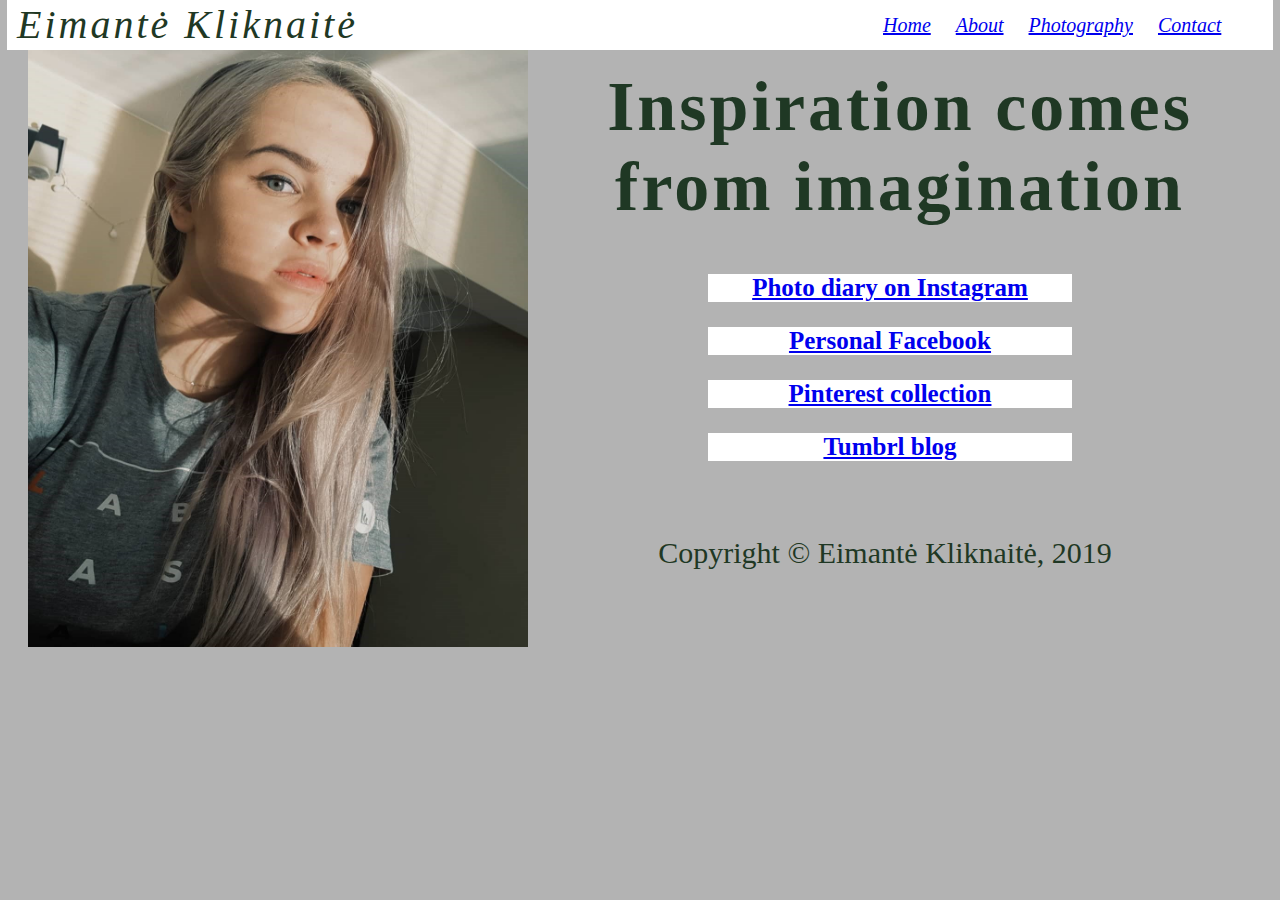
<file: index.html>
<!DOCTYPE html>
<html>
  <head>
    <title>Eimantė Kliknaitė</title>
	<link rel="stylesheet" href="style.css">
  </head>
<body>
<div id="container"> 
	<header>
	        <nav>
			<ul>
				<li><a href="index.html">Home</a></li>
				<li><a href="about.html">About</a></li>
				<li><a href="photography.html">Photography</a></li>
				<li><a href="contact.html">Contact</a></li>
            </ul>
		</nav>
		<div id="logo">
		     Eimantė Kliknaitė
		    </div>
	</header>
	</div>
	<main>
	        <div id="main-top-right">
	             <img alt="eimante" class="home-pic" src="eimante.jpg">
			</div>
			<div id="main-top-right">
			     <h1>Inspiration comes from imagination</h1>
				 
		<div id="main">
			<div id="col1">
				<h3><a href="https://www.instagram.com/eimantell/">Photo diary on Instagram</a></h3>
			</div>
			<div id="col2">
				<h3><a href="https://www.facebook.com/eimante.kliknaite.9?ref=bookmarks">Personal Facebook</a></h3>
			</div>
			<div id="col3">
				<h3><a href="https://www.pinterest.com/eimantk/">Pinterest collection</a></h3>
			</div>
			<div id="col4">
				<h3><a href="https://www.tumblr.com/blog/eimantell">Tumbrl blog</a></h3>
			</div>
		</div>
	</main>
	<footer>
		Copyright © Eimantė Kliknaitė, 2019
	</footer>

</body>
</html>
</file>
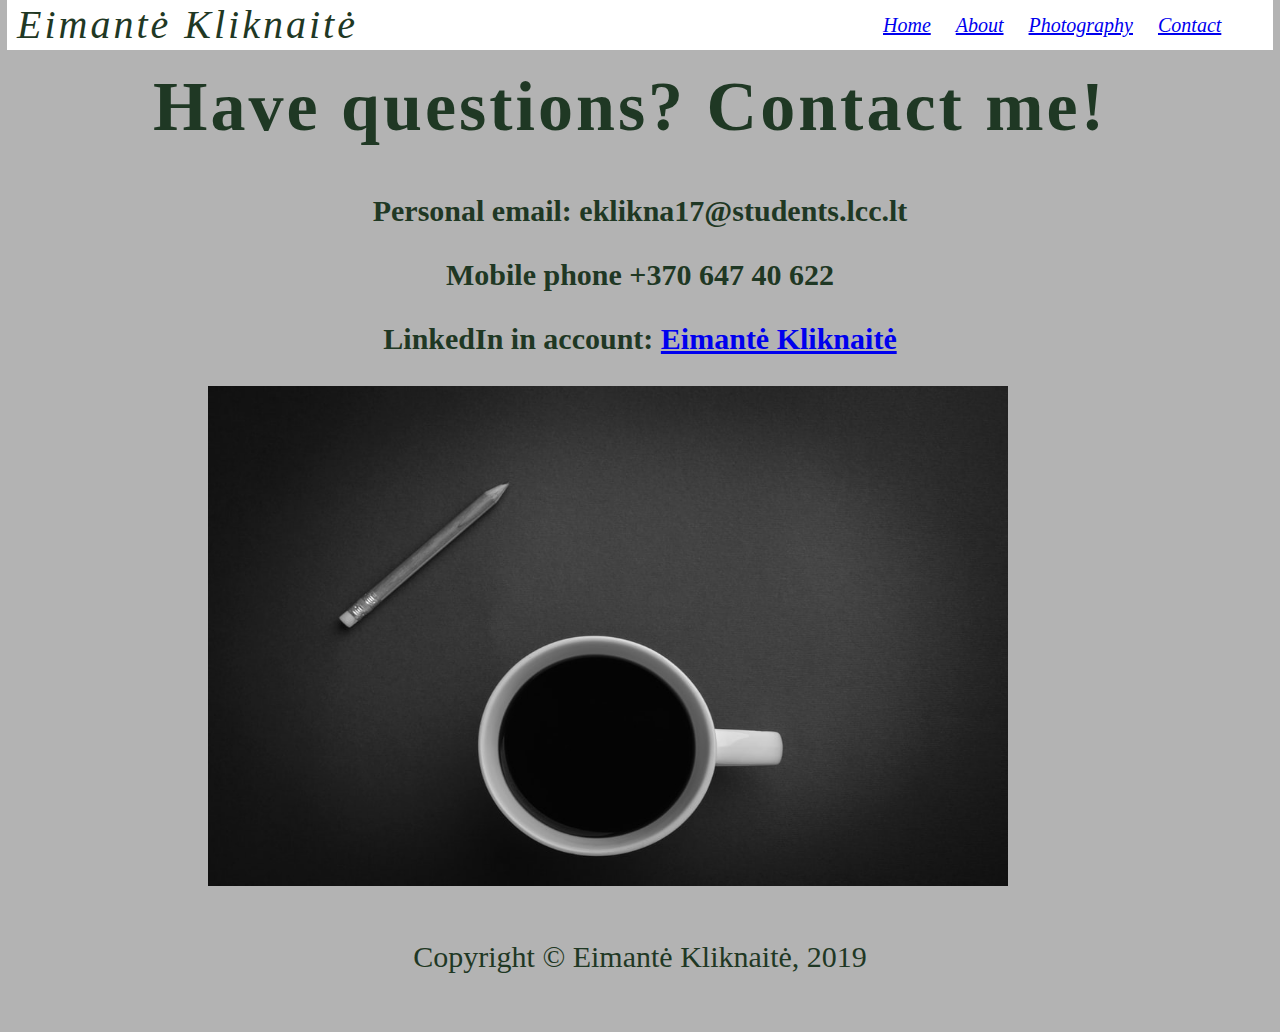
<file: contact.html>
<!DOCTYPE html>
<html>
  <head>
    <title>Eimantė Kliknaitė</title>
	<link rel="stylesheet" href="style.css">
  </head>
<body>
<div id="container"> 
	<header>
	        <nav>
			<ul>
				<li><a href="index.html">Home</a></li>
				<li><a href="about.html">About</a></li>
				<li><a href="photography.html">Photography</a></li>
				<li><a href="contact.html">Contact</a></li>
            </ul>
		</nav>
		<div id="logo">
		     Eimantė Kliknaitė
		    </div>
	</header>
	</div>
	<main>
	      <h1>Have questions? Contact me!</h1>
		  <h3>Personal email: eklikna17@students.lcc.lt</h3>
		  <h3>Mobile phone +370 647 40 622</h3>
		  <h3>LinkedIn in account: <a href="https://www.linkedin.com/in/eimant%C4%97-kliknait%C4%97-876767190/">Eimantė Kliknaitė</a></h3>
	<div id="main-bottom">
	<img alt="coffee" class="home-pic" src="coffee.jpg">  
	</div>
	</main>
	<footer>
		Copyright © Eimantė Kliknaitė, 2019
	</footer>

</body>
</html>
</file>
<file: style.css>
body {
    margin: 5;
	background-color: #B3B3B3 ;
}
		#container {
		   background-color: white;
		   width: 1000px;
		   margin: 0 auto;
		}
header {
    display: inline;
    position: fixed;
    top: 0;
    left: 0;
    right: 0;
    height: 50px;
    line-height: 50px;
    background-color: white;
	font-size: 40px;
	font-style: italic; 
	text-align: justify;
	margin-left: 7px;
	margin-right: 7px;
}
#logo {
	display: inline;
	float: center;
	font-size: 40px;
	color: #1f3824;
	letter-spacing: 3px;
	padding-left: 10px;
}

 h1 {
	font-family: Italic;
	font-size: 70px;
	color: #1f3824;
	text-align: center;
	letter-spacing: 3px;
	padding-top: 20px;
	padding-right: 20px;
}

main{
		padding-left: 0px;
		padding-right: 0px;
		}
		#main-top {
		height: 300px;
		margin-top: 40px;
		}
		#main-top div {
		  width: 450px;
		}
		
		nav {
			display: inline;
			width: 400px;
			float: right;
			font-size: 20px;
		}
		
nav ul {
	display: inline;
  list-style-type: none;
  margin: 0;
  padding: 0;
  }
  nav li {
  display: inline;
  }
nav li a {
  padding: 10px;
  font-family: italic;
  
}
div h3 {
	text-align: center;
	font-family: Italic;
	font-size: 25px;
	background-color: white;
	margin-left: 700px;
	margin-right: 200px;
}
#main-top-right img {
	width: 500px;
    height: 600px;
	float: left;
	padding-left: 20px;
	padding-right: 20px;
	}
	#banner img{
	width: 350px;
    height: 350px;	
	}
	.inline-block {
		display: inline-block;
		padding: 30px;
		margin-top: 40px;
	}
	#picture img {
		width: 500px;
		height: 500px;
		margin-left: 30px;
	}
	#main-bottom img {
		width: 800px;
		height: 500px;
		padding-left: 200px;
	}
	

#button {
	background-color: white;
	text-align: center;
    font-size: 30px;
    font-family: Italic;
	padding-bottom: 50px;
	padding-top: 30px;
}
h2 {
	font-family: Italic;
    font-size: 40px;
	background-color: white;
	padding: 20px;
	margin-right: 750px;
	margin-left: 30px;
	text-align: center;
			
	}
		p {
			font-family: Italic;
			font-size: 25px;
			color: #1f3824;
			text-align: right;
			margin-left: 150px;
			margin-right: 40px;
			margin-bottom: 60px;
			text-align: center;
		}

h3 {
text-align: center;
font-family: Italic;
font-size: 30px;
color: 	#1f3824;
}
footer {
		text-align: center;
		font-family: Italic;
		color:  #1f3824;
		font-size: 30px;
		padding: 50px;
		}
</file>
